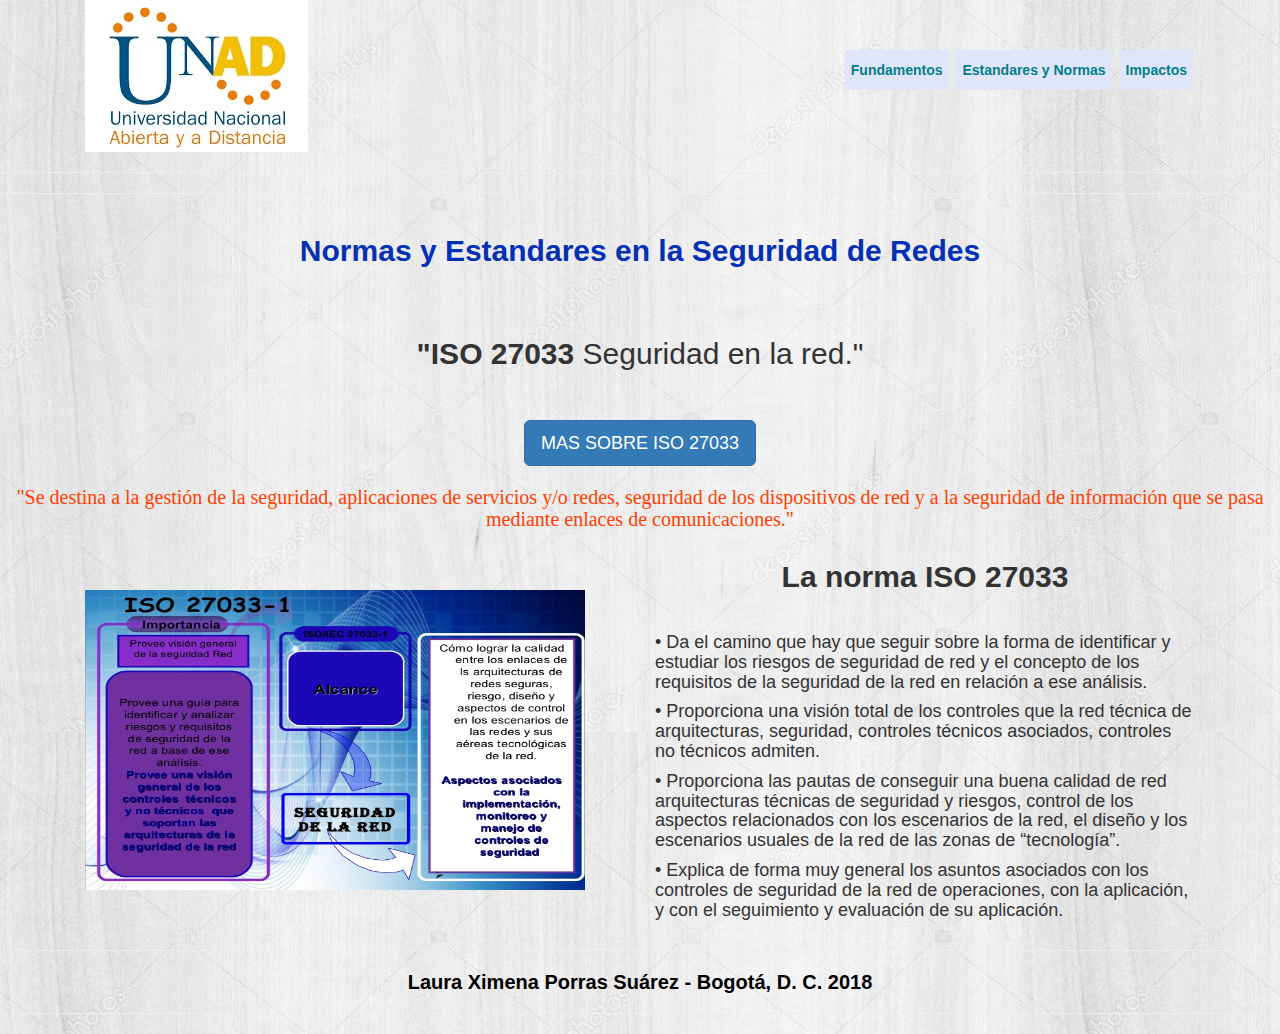
<file: estandares.html>
<!DOCTYPE html>
<html>
<head>
  <title>Normas y estandares</title>
  <link rel="stylesheet" type="text/css" href="style.css">
  <meta charset="utf-8">
  <meta name="viewport" content="width=device-width, initial-scale=1">
  <link rel="stylesheet" href="https://maxcdn.bootstrapcdn.com/bootstrap/3.3.7/css/bootstrap.min.css">
  <script src="https://ajax.googleapis.com/ajax/libs/jquery/3.2.0/jquery.min.js"></script>
  <script src="https://maxcdn.bootstrapcdn.com/bootstrap/3.3.7/js/bootstrap.min.js"></script>
  <link rel="stylesheet" href="https://stackpath.bootstrapcdn.com/bootstrap/4.1.3/css/bootstrap.min.css" integrity="sha384-MCw98/SFnGE8fJT3GXwEOngsV7Zt27NXFoaoApmYm81iuXoPkFOJwJ8ERdknLPMO" crossorigin="anonymous">
  <link rel="stylesheet" href="https://cdnjs.cloudflare.com/ajax/libs/font-awesome/4.7.0/css/font-awesome.min.css">
  <link rel="stylesheet" href="https://maxcdn.bootstrapcdn.com/bootstrap/3.3.6/css/bootstrap.min.css">
  <script src="https://code.jquery.com/jquery-1.12.4.min.js"></script>
  <script src="https://maxcdn.bootstrapcdn.com/bootstrap/3.3.6/js/bootstrap.min.js"></script>
  <script src="../js/modal.js"></script>


<div class="container">
    <div class="col-md-2">
       <a href="index.html"><img src="logo.jpg" alt="Logo"></a>
    </div>

    <div class="col-md-10">
          <nav>
              <ul>
                <li class="menu"><a href="fundamentos.html"><b>Fundamentos<b></a></li>
                <li class="menu"><a href="estandares.html"><b>Estandares y Normas<b></a></li>
                <li class="menu"><a href="impactos.html"><b>Impactos<b></a></li>
              </ul>
         </nav>
    </div>
</div>
<hr/><hr/>
<div class="col-md-12">
  <h1 class="estilo"><b>Normas y Estandares en la Seguridad de Redes</b></h1>
  <br>
  <br>
</div>

<div class="col-md-12">
  <center><h2><b>"ISO 27033</b> Seguridad en la red."</h2></center>
  <br>
  <br>
</div>

<div class="col-md-12">
  <center>
  <button type="button" class="btn btn-primary btn-lg" data-toggle="modal" data-target="#miModal">
    MAS SOBRE ISO 27033
  </button>
  </center>
</div>

<div class="col-md-12">
  <center>
    <h2 class="estandares">"Se destina a la gestión de la seguridad, aplicaciones de servicios y/o redes, seguridad de los dispositivos de red y a la seguridad de información que se pasa mediante enlaces de comunicaciones."</h2>
  </center>
</div>

<div class="container">
  <div class="col-md-6">
    <a><img src="importanciaiso.jpg" height="300" width="500" style="margin-top:50px"></a> 
      </div>
        <div class="col-md-6">
          <center><h2><b>La norma ISO 27033</b></h2><br></center>
            <h4>• Da el camino que hay que seguir sobre la forma de identificar y estudiar los riesgos de seguridad de red y el concepto de los requisitos de la seguridad de la red en relación a ese análisis.</h4>
            <h4>• Proporciona una visión total de los controles que la red técnica de arquitecturas, seguridad, controles técnicos asociados, controles no técnicos admiten.</h4>
            <h4>• Proporciona las pautas de conseguir una buena calidad de red arquitecturas técnicas de seguridad y riesgos, control de los aspectos relacionados con los escenarios de la red, el diseño y los escenarios usuales de la red de las zonas de “tecnología”.</h4>
            <h4>• Explica de forma muy general los asuntos asociados con los controles de seguridad de la red de operaciones, con la aplicación, y con el seguimiento y evaluación de su aplicación.</h4>
        </div>                           
      </div>
</div>

<div class="modal fade" id="miModal" tabindex="-1" role="dialog" aria-labelledby="myModalLabel" aria-hidden="true">
  <div class="modal-dialog" role="document">
    <div class="modal-content">
      <div class="modal-header">
        <button type="button" class="close" data-dismiss="modal" aria-label="Close">
          <span aria-hidden="true">&times;</span>
        </button>
        <h4 class="modal-title" id="myModalLabel"><center>La norma <b>ISO 270033</b> se basa en las siguientes directrices</center></h4>
      </div>
      <div class="modal-body">
        <center>
        <a><img src="iso.jpg" height="150" width="250" style="margin-top:10px"></a>
        </center>
        <h4>
        <b>- 27033-1</b> Conceptos generales</br>
        <b>- 27033-2</b> Directrices de diseño e implementación de seguridad de redes</br>
        <b>- 27033-3</b> Escenarios de referencias de redes</br>
        <b>- 27033-4</b> Aseguramiento de comunicaciones entre redes mediante
          Gateways de seguridad</br>
        <b>- 27033-5</b> Aseguramiento de comunicaciones mediante VPNs</br>
        <b>- 27033-6</b> Convergencia IP</br>
        <b>- 27033-7</b> Redes inalámbricas</br>
        </h4>
      </div>
    </div>
  </div>
</div>
</div>

<div class="col-md-12">
<hr/>
<center><h4 style="color: black; font-size: 20px;"><b>Laura Ximena Porras Suárez - Bogotá, D. C. 2018<b></h4></center><hr/>  
</div>    
</body>
</html>
</file>
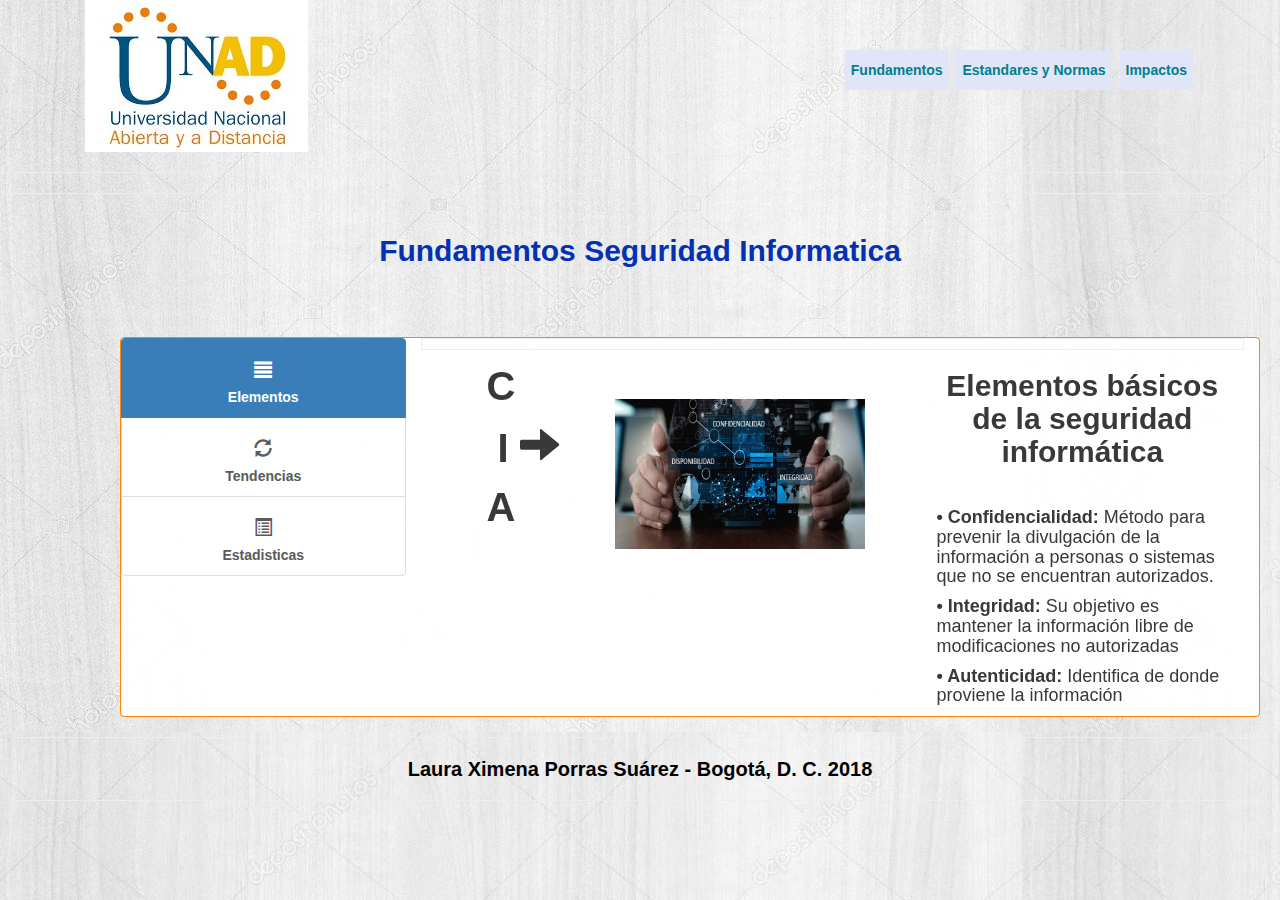
<file: fundamentos.html>
<!DOCTYPE html>
<html>
<head>
  <title>Fundamentos</title>
  <link rel="stylesheet" type="text/css" href="style.css">
  <meta charset="utf-8">
  <meta name="viewport" content="width=device-width, initial-scale=1">
  <link rel="stylesheet" href="https://maxcdn.bootstrapcdn.com/bootstrap/3.3.7/css/bootstrap.min.css">
  <script src="https://ajax.googleapis.com/ajax/libs/jquery/3.2.0/jquery.min.js"></script>
  <script src="https://maxcdn.bootstrapcdn.com/bootstrap/3.3.7/js/bootstrap.min.js"></script>
  <link rel="stylesheet" href="https://stackpath.bootstrapcdn.com/bootstrap/4.1.3/css/bootstrap.min.css" integrity="sha384-MCw98/SFnGE8fJT3GXwEOngsV7Zt27NXFoaoApmYm81iuXoPkFOJwJ8ERdknLPMO" crossorigin="anonymous">
  <link href="//netdna.bootstrapcdn.com/bootstrap/3.1.0/css/bootstrap.min.css" rel="stylesheet" id="bootstrap-css">
  <script src="//netdna.bootstrapcdn.com/bootstrap/3.1.0/js/bootstrap.min.js"></script>
  <script src="//code.jquery.com/jquery-1.11.1.min.js"></script>

</head>

<div class="container">
    <div class="col-md-2">
       <a href="index.html"><img src="logo.jpg" alt="Logo"></a>
    </div>

    <div class="col-md-10">
          <nav>
              <ul>
                <li class="menu"><a href="fundamentos.html"><b>Fundamentos<b></a></li>
                <li class="menu"><a href="estandares.html"><b>Estandares y Normas<b></a></li>
                <li class="menu"><a href="impactos.html"><b>Impactos<b></a></li>
              </ul>
         </nav>
    </div>
</div>
<hr/><hr/>
<div class="col-md-12">
  <h1 class="estilo"><b>Fundamentos Seguridad Informatica</b></h1>
  <br>
  <br>
</div>


<div class="container">
        <div class="col-md-12 col-lg-12 col-sm-12 col-xs-12 bhoechie-tab-container">
            <div class="col-lg-3 col-md-3 col-sm-3 col-xs-3 bhoechie-tab-menu">
              <ul class="list-group">
              <a href="#" class="list-group-item active text-center">
                  <h4 class="glyphicon glyphicon-align-justify"></h4><br/>Elementos
                </a>
                <a href="#" class="list-group-item text-center">
                  <h4 class="glyphicon glyphicon-refresh"></h4><br/>Tendencias
                </a>
                <a href="#" class="list-group-item text-center">
                  <h4 class="glyphicon glyphicon-list-alt"></h4><br/>Estadisticas
                </a>
              </ul>
            </div>
            <div class="col-lg-9 col-md-9 col-sm-9 col-xs-9 bhoechie-tab">
                <!-- flight section -->
                <div class="bhoechie-tab-content active">

                  <div class="col-md-2">
                    <h1 class="estilo2">C</h1>
                    <h1 class="estilo2">&nbsp;I&nbsp;<span class="glyphicon glyphicon-arrow-right"></span>
                    <h1 class="estilo2">A</h1>
                 </div>

                  <div class="col-md-5">
                  <a><img src="cia.png" height="150" width="250" style="margin-top:50px"></a> 
                 </div>

                    <div class="col-md-5">
                      <center><h2><b>Elementos básicos de la seguridad informática</b></h2><br></center>
                      <h4><b>• Confidencialidad:</b> Método para prevenir la divulgación de la información a personas o sistemas que no se encuentran autorizados.</h4>
                      <h4><b>• Integridad:</b> Su objetivo es mantener la información libre de modificaciones no autorizadas</h4>
                      <h4><b>• Autenticidad:</b> Identifica de donde proviene la información</h4>
                    </div>                           
              </div>
                <!-- train section -->
                <div class="bhoechie-tab-content">

                   <div class="col-md-7">
                      <center><h2><b>Tendencias actuales en la seguridad informática</b></h2><br></center>
                      <h4><b>• Solución en la nube:</b> Opción confiable al momento de implementarla como mecanismo de seguridad.</h4>
                      <h4><b>• Arquitectura fuerte:</b> Cada uno de los componentes debe estar protegido por de manera individual y general, el diseño debe prestar mayor vigilancia a la información.</h4>
                      <h4><b>• Operaciones efectivas:</b> Son operaciones que van relacionadas con el sistema (son las que interactúan con el mismo)</h4>
                      <h4><b>• Administrar los riesgos:</b> Se debe identificar el tamaño de la empresa, el tipo de negocio al que se dedica la misma y a qué nivel de riesgo puede estar expuesta </h4>
                    </div>

                    <div class="col-md-3">
                     <a><img src="tendencias.png" height="200" width="300" style="margin-top:60px"></a> 
                   </div>
                </div>

                <!-- hotel search -->
                <div class="bhoechie-tab-content">
                      <center><h2><b>Estadísticas de crímenes informáticos</b></h2><br></center>
                      <h4>El peritaje informático de acuerdo a las conductas delictivas:<h4><br>
                      <h4><b>• 46.71%</b> corresponden a Delitos Informáticos: falsificación o fraude informático mediante la introducción, borrado o supresión de datos informáticos, o la interferencia en sistemas informáticos.</h4>
                      <h4><b>• 43.11%</b> corresponden a Delitos contra la confidencialidad: integridad y disponibilidad de los datos y sistemas informáticos.</h4>
                      <h4><b>• 10.18%</b> corresponden a Delitos relacionados con el contenido: como la producción, oferta, difusión, adquisición de contenidos de pornografía infantil, por medio de un sistema informático o posesión de dichos contenidos en un sistema informático o medio de almacenamiento de datos.</h4>
                </div>
            </div>
        </div>
</div>

<div class="col-md-12">
<hr/>
<center><h4 style="color: black; font-size: 20px;"><b>Laura Ximena Porras Suárez - Bogotá, D. C. 2018<b></h4></center><hr/>  
</div>    
</body>
</html>
<script type="text/javascript">
    $(document).ready(function() {
    $("div.bhoechie-tab-menu>ul.list-group>a").click(function(e) {
        e.preventDefault();
        $(this).siblings('a.active').removeClass("active");
        $(this).addClass("active");
        var index = $(this).index();
        $("div.bhoechie-tab>div.bhoechie-tab-content").removeClass("active");
        $("div.bhoechie-tab>div.bhoechie-tab-content").eq(index).addClass("active");
    });
});
</script>
</file>
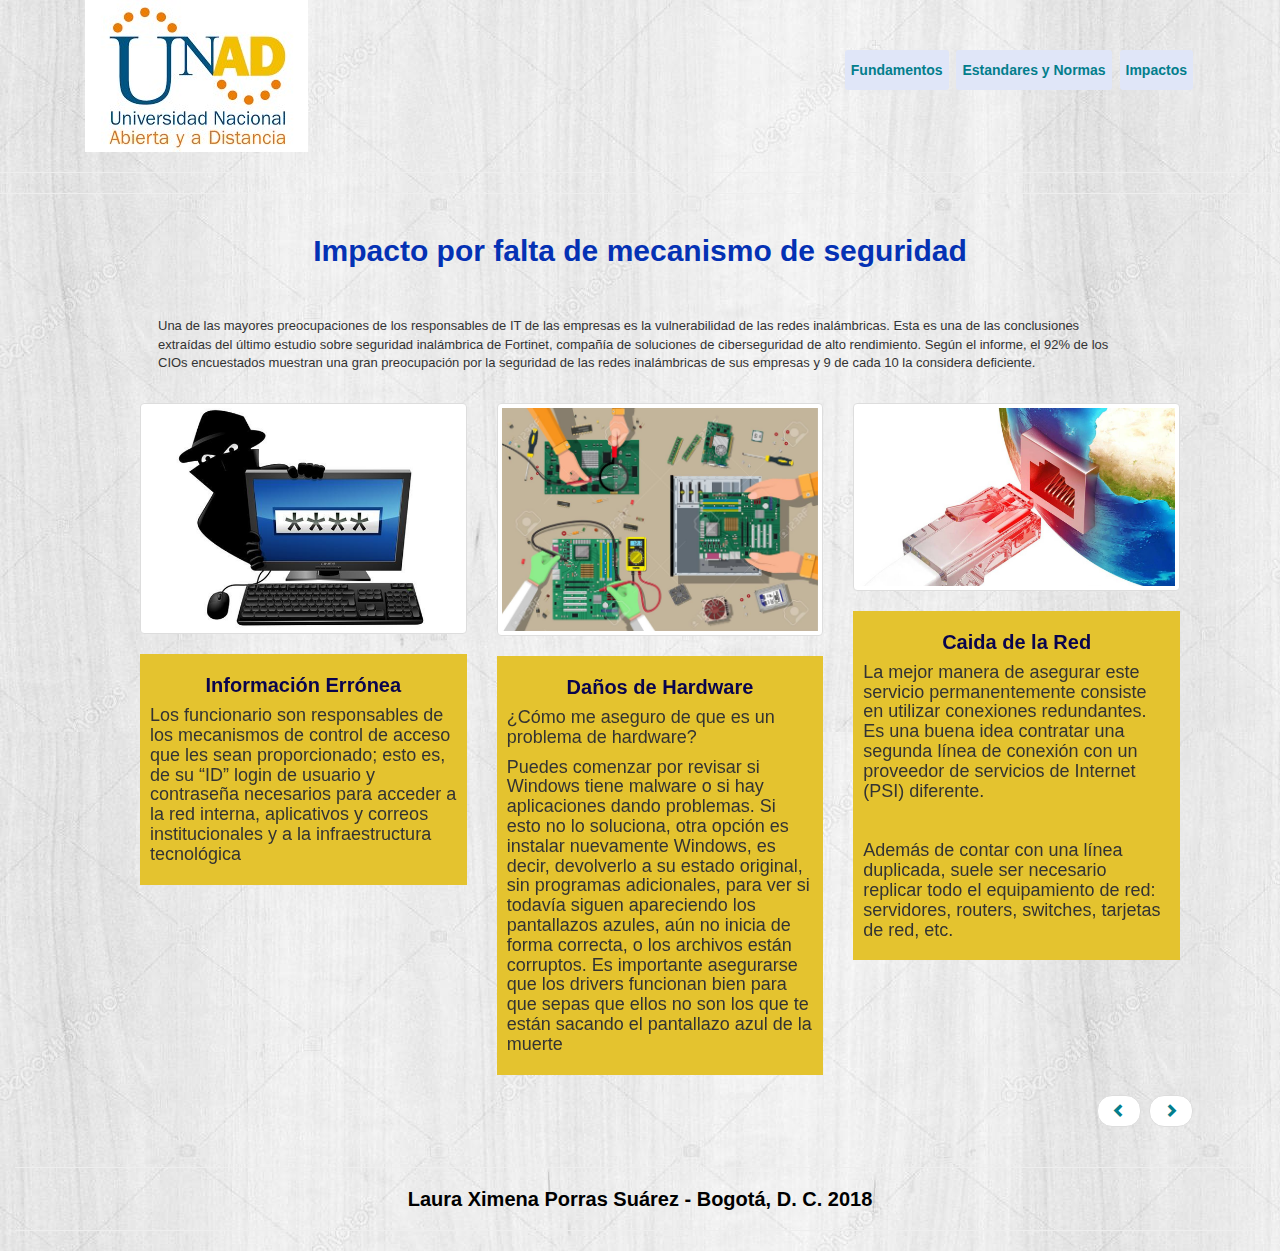
<file: impactos.html>
<!DOCTYPE html>
<html>
<head>
  <title>Impactos</title>
  <link rel="stylesheet" type="text/css" href="style.css">
  <meta charset="utf-8">
  <meta name="viewport" content="width=device-width, initial-scale=1">
  <link rel="stylesheet" href="https://maxcdn.bootstrapcdn.com/bootstrap/3.3.7/css/bootstrap.min.css">
  <script src="https://ajax.googleapis.com/ajax/libs/jquery/3.2.0/jquery.min.js"></script>
  <script src="https://maxcdn.bootstrapcdn.com/bootstrap/3.3.7/js/bootstrap.min.js"></script>
  <link rel="stylesheet" href="https://stackpath.bootstrapcdn.com/bootstrap/4.1.3/css/bootstrap.min.css" integrity="sha384-MCw98/SFnGE8fJT3GXwEOngsV7Zt27NXFoaoApmYm81iuXoPkFOJwJ8ERdknLPMO" crossorigin="anonymous">
</head>

<div class="container">
    <div class="col-md-2">
      <a href="index.html"><img src="logo.jpg" alt="Logo"></a>
    </div>

    <div class="col-md-10">
          <nav>
              <ul>
                <li class="menu"><a href="fundamentos.html"><b>Fundamentos<b></a></li>
                <li class="menu"><a href="estandares.html"><b>Estandares y Normas<b></a></li>
                <li class="menu"><a href="impactos.html"><b>Impactos<b></a></li>
              </ul>
         </nav>
    </div>
</div>
<hr/><hr/>


<div class="col-md-12">
    <h1 class="estilo"><b>Impacto por falta de mecanismo de seguridad</b></h1>
    <br>
    <br>
</div>

<div class="col-md-12">
    <p class="destacado">Una de las mayores preocupaciones de los responsables de IT de las empresas es la vulnerabilidad de las redes inalámbricas. Esta es una de las conclusiones extraídas del último estudio sobre seguridad inalámbrica de Fortinet, compañía de soluciones de ciberseguridad de alto rendimiento. Según el informe, el 92% de los CIOs encuestados muestran una gran preocupación por la seguridad de las redes inalámbricas de sus empresas y 9 de cada 10 la considera deficiente.</p>
</div>
&nbsp;
&nbsp;

<div class="container">
<div class="col-xs-12">  
      <div class="carousel slide" id="myCarousel">
        <div class="carousel-inner">
            <div class="item active">
              <ul class="thumbnails">
                <li class="col-sm-4">
                  <div class="imagenes">
                    <div class="thumbnail">
                      <a><img class="im" src="informacionerronea.png"></a>
                    </div>

                    <div class="caption">
                      <center>
                      <h4 class="estilo5">Información Errónea</h4>
                      </center>
                      <h4>Los funcionario son responsables de los mecanismos de control de acceso que les sean proporcionado; esto es, de su “ID” login de usuario y contraseña necesarios para acceder a la red interna, aplicativos y correos institucionales y a la infraestructura tecnológica </h4>
                    </div>
                  </div>
                </li>

              <li class="col-sm-4">
                <div class="imagenes">
                  <div class="thumbnail">
                    <a><img class="im" src="danoshardware.jpg"></a>
                </div>

                  <div class="caption">
                    <center>
                    <h4 class="estilo5">Daños de Hardware</h4>
                    </center>
                    <h4>¿Cómo me aseguro de que es un problema de hardware?</h4>
                    <h4>Puedes comenzar por revisar si Windows tiene malware o si hay aplicaciones dando problemas. Si esto no lo soluciona, otra opción es instalar nuevamente Windows, es decir, devolverlo a su estado original, sin programas adicionales, para ver si todavía siguen apareciendo los pantallazos azules, aún no inicia de forma correcta, o los archivos están corruptos. Es importante asegurarse que los drivers funcionan bien para que sepas que ellos no son los que te están sacando el pantallazo azul de la muerte</h4>
                  </div>
                </div>
              </li>


              <li class="col-sm-4">
                <div class="imagenes">
                <div class="thumbnail">
                  <a><img class="im" src="caidared.jpg"></a>
                </div>

                  <div class="caption">
                    <center>
                      <h4 class="estilo5">Caida de la Red</h4>
                    </center>
                    <h4>La mejor manera de asegurar este servicio permanentemente consiste en utilizar conexiones redundantes. Es una buena idea contratar una segunda línea de conexión con un proveedor de servicios de Internet (PSI) diferente.</h4>
                    &nbsp;
                    <h4>Además de contar con una línea duplicada, suele ser necesario replicar todo el equipamiento de red: servidores, routers, switches, tarjetas de red, etc. </h4>
                  </div>
                </div>
              </li>
            </ul>
          </div>

          <div class="item">
              <ul class="thumbnails">
                <li class="col-sm-3">
              <div class="imagenes">
                <div class="thumbnail">
                <a><img class="im" src="servidor.jpg"></a>
              </div>

                <div class="caption">
                  <center>
                    <h4 class="estilo5">Servidor fuera de servicio</h4>
                  </center>
                  <h4>La seguridad de servidores es tan importante como la seguridad de la red debido a que los servidores usualmente contienen una gran cantidad de información vital de la organización. Si un servidor está comprometido, todos sus contenidos pueden estar disponibles para que un pirata los manipule o robe a su gusto.</h4>
                </div>
              </div>
            </li>

            <li class="col-sm-3">
              <div class="imagenes">
                <div class="thumbnail">
                  <a><img class="im" src="perdidascredibilidad.jpg"></a>
                </div>
                <div class="caption">
                  <center>
                  <h4 class="estilo5">Perdidas de Credibilidad</h4>
                  </center>
                  <h4>Cuando una empresa o banco son víctimas de un delito informático, por lo general el costo en hardware no es ninguno a menos que se den robos físicos de equipos. Sin embargo, en términos de información confidencial que podría llegar a ser usada para realizar extorsiones o robo, o de proyectos confidenciales que podrían aterrizar en las manos de la competencia, o en términos de cuestiones de confianza de los clientes, las perdidas pueden llegar a ser millonarias</h4>
                </div>
              </div>
            </li>
                        
            <li class="col-sm-3">
              <div class="imagenes">
                <div class="thumbnail">
                  <a><img class="im" src="perdidaseconomicas.jpg"></a>
                </div>
                <div class="caption">
                  <center>
                    <h4 class="estilo5">Perdidas Economicas</h4>
                  </center>
                  <h4>Los costos derivados de pérdida de seguridad no son sólo costos económicos directos, sino que también afectan a la imagen y por ende el negocio, por lo que, cada vez más, la seguridad de la información forma parte de los objetivos de las organizaciones</h4>

                  <h4>Los ataques por denegación de servicio pusieron en riesgo la total inoperatividad de los sistemas informáticos de redes extranjeras, generando reclamaciones internacionales contra nuestro país.</h4>
                </div>
              </div>
              </li>
              <li class="col-sm-3">
              <div class="imagenes">
                <div class="thumbnail">
                <a><img class="im" src="perdidadatos.jpeg"></a>
                </div>
                <div class="caption">
                  <center>
                    <h4 class="estilo5">Perdida de Datos</h4>
                  </center>
                  <h4>Un usuario puede perder información en imprevistos tales como una falla en el hardware o software, ataque de un virus, eliminación accidental de un archivo entre muchos otros tan comunes. El llevar a cabo procedimientos apropiados para el respaldo de información permite a los usuarios recuperar información en tiempos de crisis.</h4>
                  <h4>El problema es que esta es otra de las prácticas a las que los usuarios no están acostumbrados.</h4>
                </div>
              </div>
            </li>
           </ul>
         </div>
        </div>
       
     <nav>
      <ul class="control-box pager">
        <li><a data-slide="prev" href="#myCarousel" class=""><i class="glyphicon glyphicon-chevron-left"></i></a></li>
        <li><a data-slide="next" href="#myCarousel" class=""><i class="glyphicon glyphicon-chevron-right"></i></li>
      </ul>
    </nav>                            
    </div>       
</div>        
</div>

<div class="col-md-12">
<hr/>
<center><h4 style="color: black; font-size: 20px;"><b>Laura Ximena Porras Suárez - Bogotá, D. C. 2018<b></h4></center><hr/>  
</div>    
</body>
</html>
</file>
<file: style.css>
body {
	background-image: url(fondo.jpg);
	width: 100% ;
	height: 100% ;
	backgroun-repeat: no-repeat;
}
 
.wrapp {
	max-width: 1000px;
	width:80%;
	margin:auto;
	overflow: hidden;
}
li.menu{
	font-size: 14px;
}

nav {
	float: right;
}
 
nav ul li {
	display: inline-block;
	margin:0px 2px;
}
 
nav ul li a {
	display: block;
	background: #E0E6F8;
	color: #037E8C;
	padding:10px 6px;
	text-decoration: none;
	border-radius:3px;
	transition:all 300ms ease;
}
 
nav ul li a:hover {
	color: #fff;
	background: #F24C27;
}

.modal-title{
	text-align: center;
	font-size: 20px;
	color: #0431B4;
}

.estilo {
	text-align: center;
	font-size: 30px;
	color: #0431B4;
}

.estilo1{
	color:#09044D;
	margin-left: 6em;
  	margin-right: 5em;
  	font-size: 25px;
}
.estilo2{
	font-weight: bolder;
	font-size: 40px;
	margin-top: 15px;
}
.estilo3{
	margin-top: 60px;
}

.estilo5{
	color:#09044D;
	font-size: 20px;
	font-weight: bold;
}
.estilo6{
	color:#DDB70F;
	font-size: 20px;
	font-weight: bold;
}

h3{
	font: 100% sans-serif;
	margin-right: 10em;
	color: #0B0B3B;
}

.destacado {  
	margin-left: 11em;
  	margin-right: 10em;
  	font-size: 13px;
  	font-weight: normal;  	
}
.container .col-md-10{
	margin-top: 50px;
	float: right;
}

.container1 .col-md-8{
	margin-left: 100px;
	margin-top: 50px;
	float: right;
}

.container2 .col-md-8{
	margin-left: 10em;
	margin-right: 10em;
}
.estandares{
	color: #FF4000;
	font-family: "Homer Simpson", cursive;
	font-size: 20px;
	ma
}
.tabs {
  position: relative;   
  min-height: 200px; /* This part sucks */
  clear: both;
  margin: 25px 0;
}
.im {max-width:100%; }
    
.thumbnails li> .imagenes .caption { 
    background:#E4C32F !important; 
    padding:10px
}

ul.thumbnails { 
    margin-bottom: 0px;
}

.carousel-control{
    background: #666;
    border: 0px;
    border-radius: 0px;
    display: inline-block;
    font-size: 34px;
    font-weight: 200;
    line-height: 18px;
    opacity: 0.5;
    padding: 4px 10px 0px;
    position: static;
    height: 30px;
    width: 15px;
}

li { list-style-type:none;}

/*Fundamnetos*/
div.bhoechie-tab-container{
  z-index: 50;
  background-color: #ffffff;
  padding: 0 !important;
  border-radius: 4px;
  -moz-border-radius: 4px;
  border:1px solid #FF8000;
  margin-top: 20px;
  margin-left: 50px;
  background-clip: padding-box;
  opacity: 0.97;
  filter: alpha(opacity=97);
}
div.bhoechie-tab-menu{
  padding-right: 0;
  padding-left: 0;
  padding-bottom: 0;
}
div.bhoechie-tab-menu div.list-group{
  margin-bottom: 0;
}
div.bhoechie-tab-menu div.list-group>a{
  margin-bottom: 0;
}
div.bhoechie-tab-menu div.list-group>a:first-child{
  border-top-right-radius: 0;
  -moz-border-top-right-radius: 0;
}
div.bhoechie-tab-menu div.list-group>a:last-child{
  border-bottom-right-radius: 0;
  -moz-border-bottom-right-radius: 0;
}

div.bhoechie-tab-menu div.list-group>a.active:after{
  content: '';
  position: absolute;
  left: 100%;
  top: 50%;
  margin-top: -13px;
  border-left: 0;
  border-bottom: 13px solid transparent;
  border-top: 13px solid transparent;
}

div.bhoechie-tab-content{
  background-color: #ffffff;
  border: 1px solid #eeeeee;
  padding-left: 50px;
  padding-top: 10px;
}

div.bhoechie-tab div.bhoechie-tab-content:not(.active){
  display: none;
}
</file>
